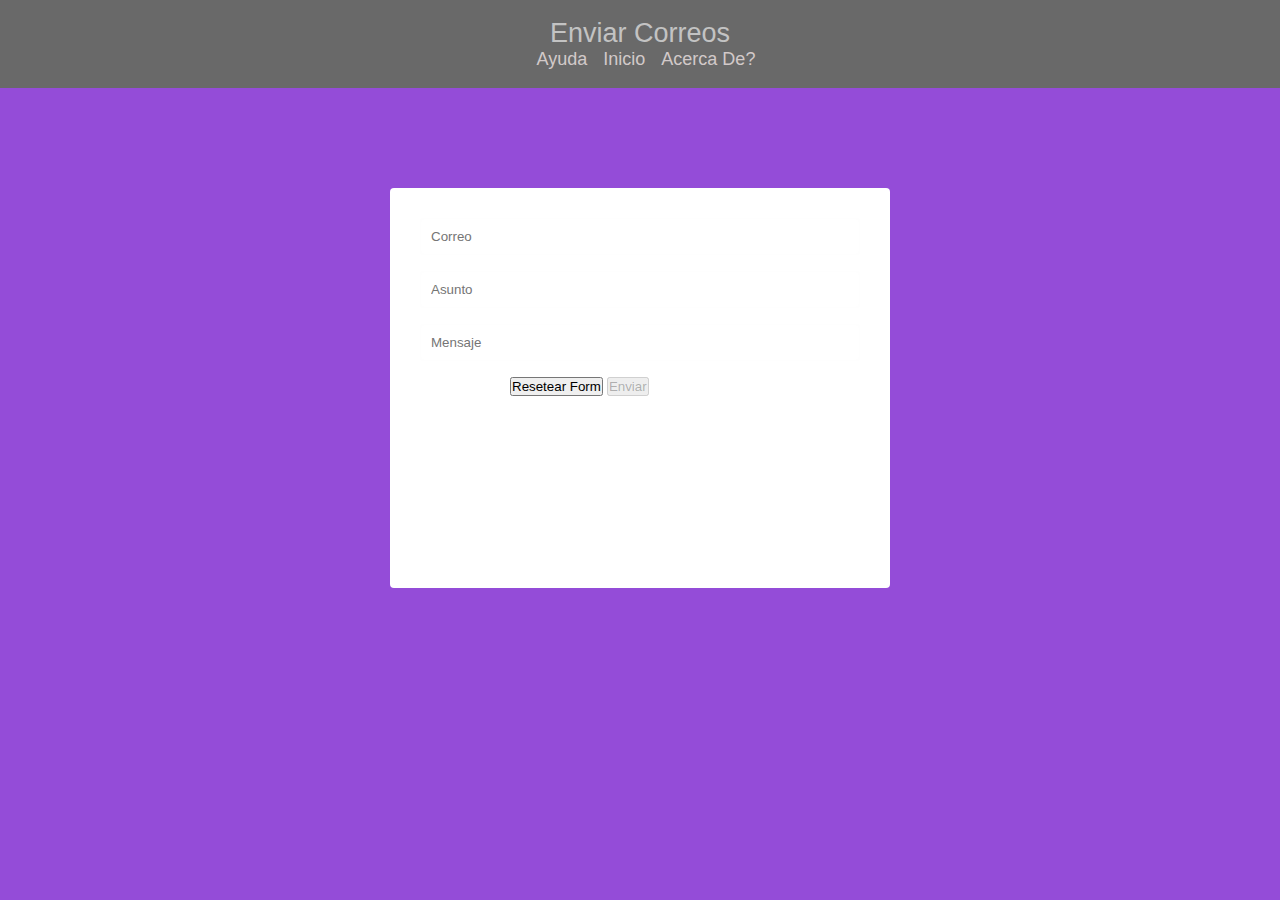
<file: html/index.html>
<!DOCTYPE html>
 <html lang="en">
 <head>
    <meta charset="UTF-8">
    <meta http-equiv="X-UA-Compatible" content="IE=edge">
    <meta name="viewport" content="width=device-width, initial-scale=1.0">
    <title>correos</title>
    <link rel="stylesheet" href="/css/styes.css">
 </head>
 <body>
    <header> <!--encabezado-->
       <div class="container">
         <p class="logo">Enviar Correos</p>
         <nav class="menu">
            <a href="/html/support.html">Ayuda</a>
            <a href="">Inicio</a>
            <a href="">Acerca De?</a>
         </nav>
       </div>
    </header>

    <div id="enviarFormulario">
      <input class="buttons-email" type="email" id="email" name="formulario" name="correo" placeholder="Correo">
      <input class="buttons-email" type="text" id="Asunto" name="formulario" placeholder="Asunto">
      <input class="buttons-email" type="text" id="Mensaje" name="formulario" placeholder="Mensaje">
      
      <!--botones para el form-->
      <div class="buttons">
         <button class="btnReset" type="reset">Resetear Form</button>
         <button class="btnEnviar" type="submit">Enviar</button>
     </div>

    </div>
 </body>
 </html>

 <script src="/js/main.js"></script>
</file>
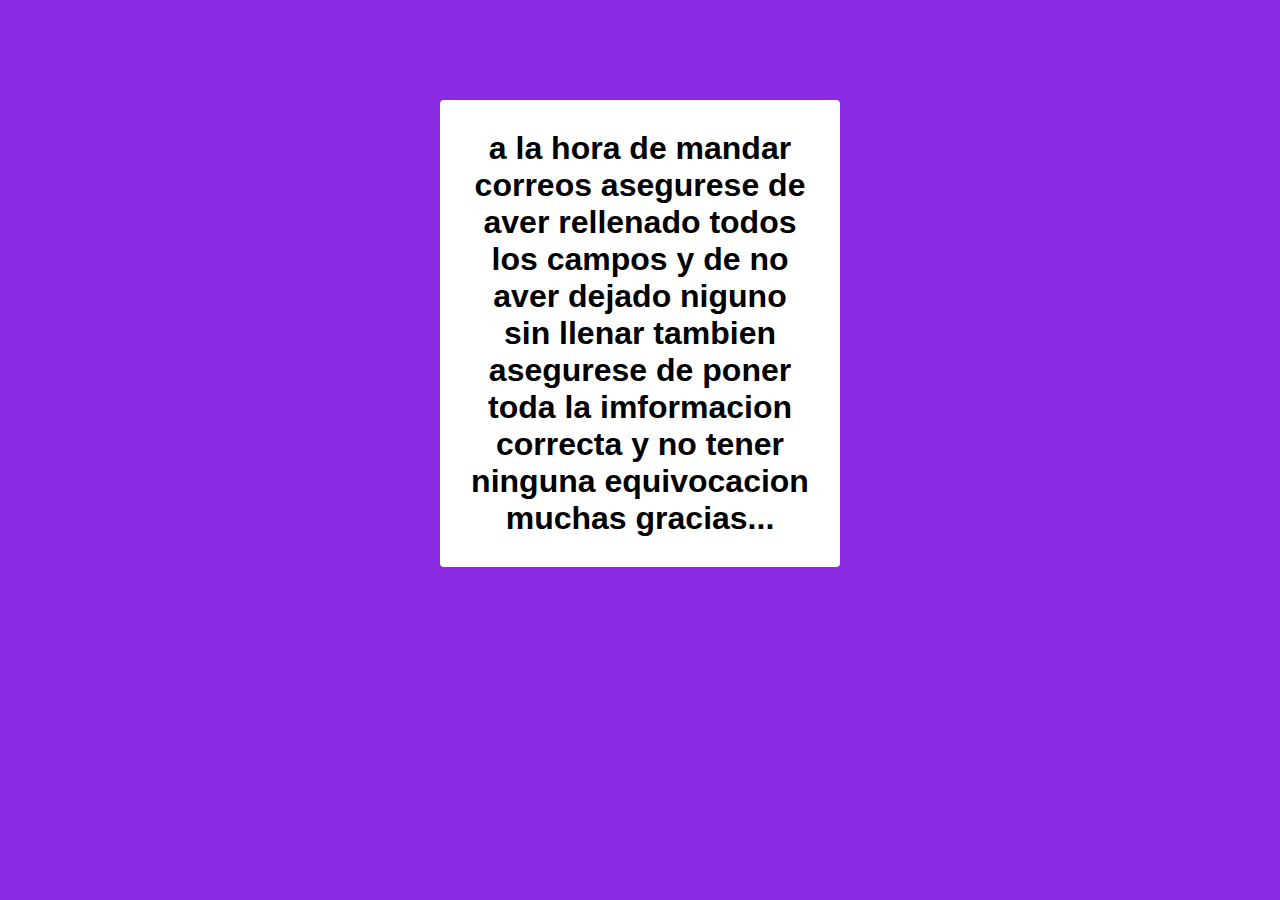
<file: html/support.html>
<!DOCTYPE html>
<html lang="en">
<head>
    <meta charset="UTF-8">
    <meta http-equiv="X-UA-Compatible" content="IE=edge">
    <meta name="viewport" content="width=device-width, initial-scale=1.0">
    <title>support</title>
    <link rel="stylesheet" href="/css/support.css">
</head>
<body>
    <header class="support">
        <h1>a la hora de mandar correos asegurese de aver rellenado todos los campos 
            y de no aver dejado niguno sin llenar tambien asegurese de poner toda la imformacion 
            correcta y no tener ninguna equivocacion muchas gracias...
        </h1>
    </header>
</body>
</html>
</file>
<file: css/styes.css>
*{
    padding: 0;
    margin: 0;
    box-sizing: border-box;
}
html {
    background-color: rgb(148, 76, 216);

    
}
.container{
    background-color: dimgray;
    padding: 18px;
    text-decoration: none;
    justify-content: center;
    display: flex;
    align-items: center;
    flex-direction: column;
}

a {
    text-decoration: none;
    font-family: 'Gill Sans', 'Gill Sans MT', Calibri, 'Trebuchet MS', sans-serif;
    font-size: 18px;
    color: rgb(210, 201, 201);
    gap: 12px;
    margin-left: 12px;
    
}

 nav a:hover{
    cursor: pointer;
    color: rgb(240, 240, 240);
}

header .logo {
    display: flex;
    color: rgb(195, 195, 195);
    font-family: 'Gill Sans', 'Gill Sans MT', Calibri, 'Trebuchet MS', sans-serif;
    font-size: 27px;
}


#enviarFormulario{
    width: 500px;
    height: 400px;
    background-color: rgb(255, 255, 255);
    padding: 30px;
    margin: auto;
    margin-top: 100px;
    border-radius: 4px;


}

.buttons-email {
    width: 100%;
    background-color: rgb(255, 255, 255);
    padding: 10px;
    border-radius: 4px;
    margin-bottom: 16px;
    border: 1px solid rgb(254, 254, 254);

}

.buttons{
   margin-left: 90px;
   
}

.buttons :hover{
    cursor: pointer;
    color: rgb(88, 88, 116);
}
</file>
<file: css/support.css>
*{
    padding: 0;
    margin: 0;
    box-sizing: border-box;
}

.support{
    width: 400px;
    background-color: white;
    padding: 30px;
    margin: auto;
    margin-top: 100px;
    border-radius: 4px;
}

h1 {
    justify-content: center;
    text-align: center;
    align-items: center;
    display: flex;
    font-family: 'Gill Sans', 'Gill Sans MT', Calibri, 'Trebuchet MS', sans-serif;
}
html {
    background-color: blueviolet;
}
</file>
